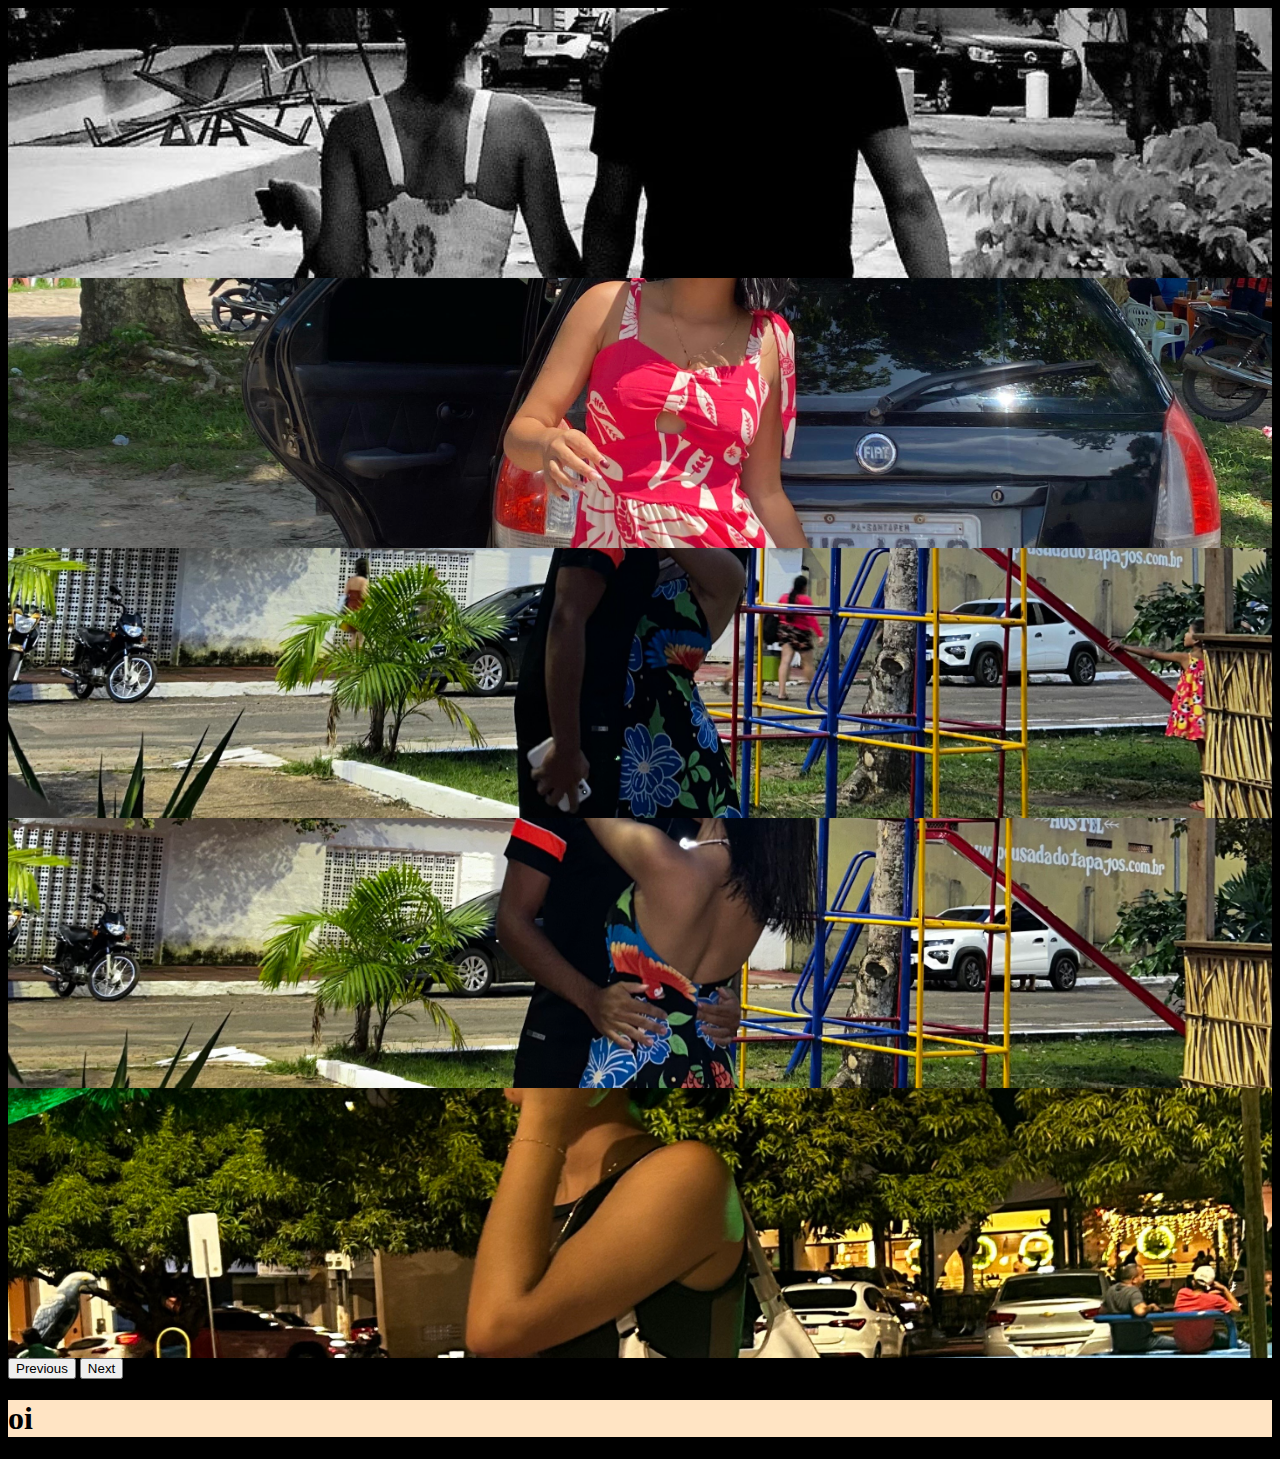
<file: html/index.html>
<!DOCTYPE html>
<html lang="pt-br">
  <head>
    <meta charset="UTF-8" />
    <meta name="viewport" content="width=device-width, initial-scale=1.0" />
    <title>Eu te amo</title>
    <link
      href="https://cdn.jsdelivr.net/npm/bootstrap@5.3.8/dist/css/bootstrap.min.css"
      rel="stylesheet"
      integrity="sha384-sRIl4kxILFvY47J16cr9ZwB07vP4J8+LH7qKQnuqkuIAvNWLzeN8tE5YBujZqJLB"
      crossorigin="anonymous"
    />
    <link rel="stylesheet" href="../css/style.css" />
  </head>
  <body>
    <div class="carrossel">
      <div
        id="carouselExampleAutoplaying"
        class="carousel slide"
        data-bs-ride="carousel"
      >
        <div class="carousel-inner">
          <div class="carousel-item active">
            <img src="../img/imagem 01.jpeg" class="d-block w-100" alt="..." />
          </div>
          <div class="carousel-item">
            <img src="../img/imagem 02.jpeg" class="d-block w-100" alt="..." />
          </div>
          <div class="carousel-item">
            <img src="../img/imagem 03.jpeg" class="d-block w-100" alt="..." />
          </div>
          <div class="carousel-item">
            <img src="../img/imagem 04.jpeg" class="d-block w-100" alt="..." />
          </div>
          <div class="carousel-item">
            <img src="../img/imagem 05.jpeg" class="d-block w-100" alt="..." />
          </div>
        </div>
        <button
          class="carousel-control-prev"
          type="button"
          data-bs-target="#carouselExampleAutoplaying"
          data-bs-slide="prev"
        >
          <span class="carousel-control-prev-icon" aria-hidden="true"></span>
          <span class="visually-hidden">Previous</span>
        </button>
        <button
          class="carousel-control-next"
          type="button"
          data-bs-target="#carouselExampleAutoplaying"
          data-bs-slide="next"
        >
          <span class="carousel-control-next-icon" aria-hidden="true"></span>
          <span class="visually-hidden">Next</span>
        </button>
      </div>
    </div>

    <div class="container">
      <h1>oi</h1>
    </div>
    <script
      src="https://cdn.jsdelivr.net/npm/bootstrap@5.3.8/dist/js/bootstrap.bundle.min.js"
      integrity="sha384-FKyoEForCGlyvwx9Hj09JcYn3nv7wiPVlz7YYwJrWVcXK/BmnVDxM+D2scQbITxI"
      crossorigin="anonymous"
    ></script>
  </body>
</html>
</file>
<file: css/style.css>
/* tudo relaacionado ao body */
body {
  background: black; /* cor de fundo do site*/
}

/* container pricipal do site, onde todos os componentes ficaram localizados */
.container {
  background-color: bisque;
}

/*proporção do carrossel */
.carousel-item {
  height: 30vh;
}

/* tamanho da imagem dentro do carrossel */
.carousel-item img {
  width: 100%;
  height: 100%;
  object-fit: cover;
}
</file>
